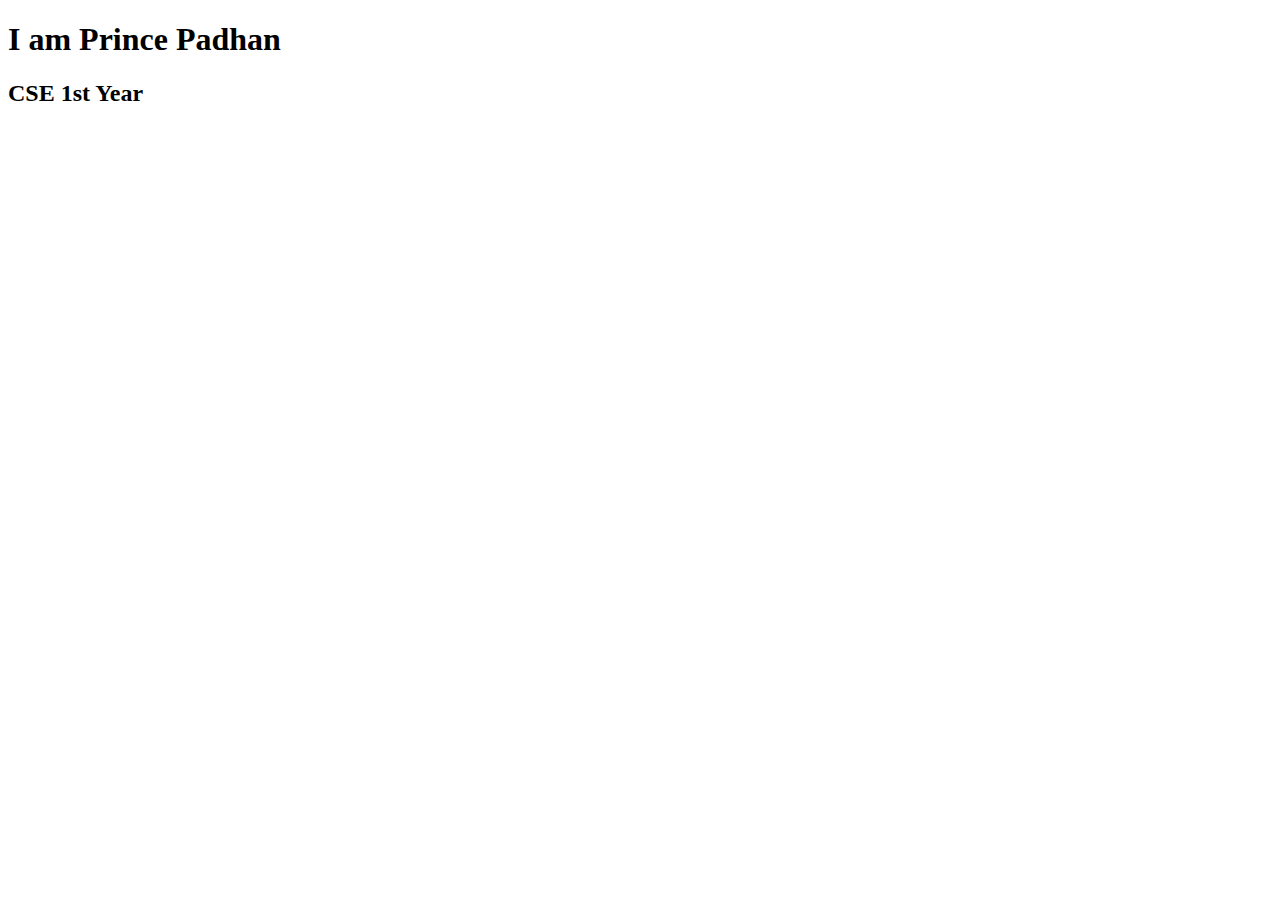
<file: index.html>
<!DOCTYPE html>
<html lang="en">
<head>
    <meta charset="UTF-8">
    <meta name="viewport" content="width=device-width, initial-scale=1.0">
    <title>Prince Padhan</title>
</head>
<body>
    <h1> I am Prince Padhan</h1>
    <h2>CSE 1st Year</h2>
    </body>
</html>
</file>
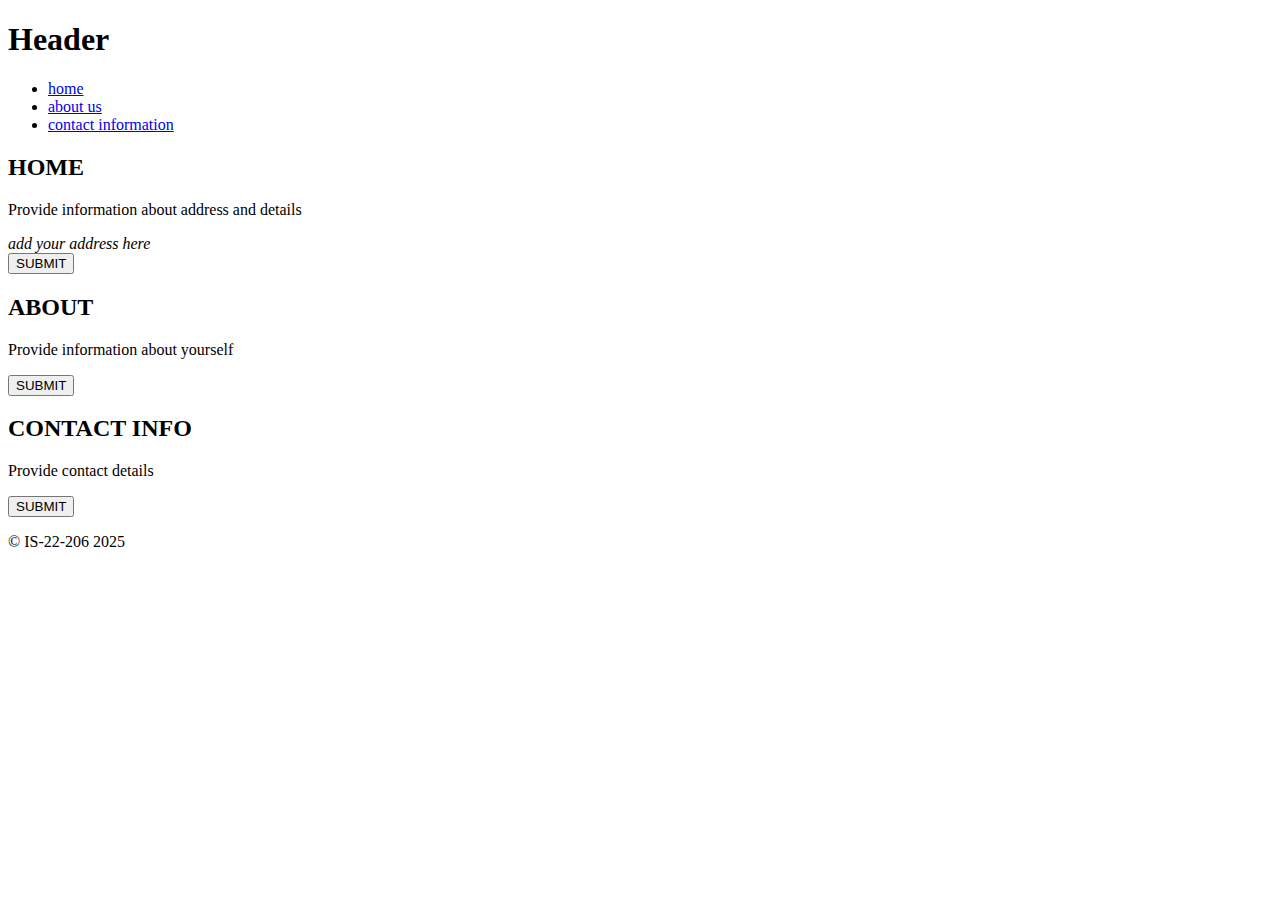
<file: 1.html>
<!DOCTYPE html>
<html>
  <head>
    <meta charset="UTF-8" />
    <meta name="viewport" content="width=device-width,initial-scale=1.0" />
    <title>class 4</title>
    <body>
      <header>
        <h1>Header</h1>
      </header>
      
          <nav>
      <ul>
        <li><a href="#">home</a></li>
        <li><a href="#">about us</a></li>
        <li><a href="#">contact information</a></li>
      </ul>
    </nav>
      
       <section>
        <h2>HOME</h2>
            <p>Provide information about address and details</p>
            <address>add your address here</address>
            <button>SUBMIT</button></section>
        <section>
          <h2>ABOUT</h2>
            <p>Provide information about yourself</p>
            <button>SUBMIT</button></section>
        <section>
          <h2>CONTACT INFO</h2>
            <p>Provide contact details</p>
            <button>SUBMIT</button></section>
            
     <footer>
         <p>&copy; IS-22-206  2025</p>
     </footer>
  </body>
</html>
</file>
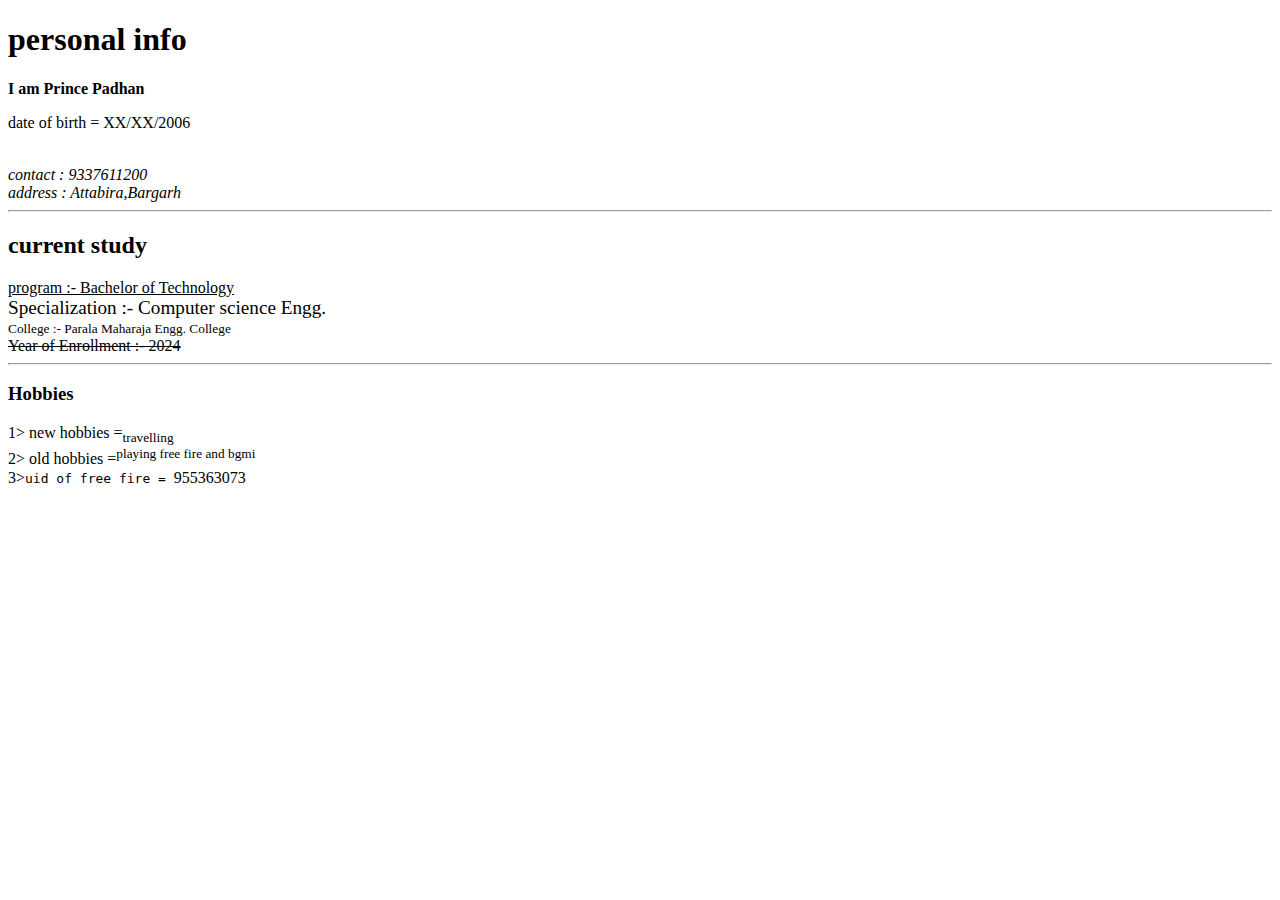
<file: biodata.html>
<!DOCTYPE html>
<html lang="en">
<head>
    <meta charset="UTF-8">
    <meta name="viewport" content="width=device-width, initial-scale=1.0">
    <title>biodata</title>
</head>
<body>
    <h1>personal info</h1>
    <b>I am  Prince Padhan</b><br>
    <p>date of birth = XX/XX/2006</p><br>
    <i>contact : 9337611200</i><br>
    <i>address : Attabira,Bargarh</i><br>
    <hr>
    
    
<h2>current study</h2>
<u>program :- Bachelor of Technology</u><br>
<big>Specialization :- Computer science Engg.</big><br>
<small>College :- Parala Maharaja Engg. College</small><br>
<strike>Year of Enrollment :- 2024</strike><br>
<hr>
<h3>Hobbies</h3>
1> new hobbies =<sub>travelling </sub><br>
2> old hobbies =<sup>playing free fire and bgmi </sup><br>
3><tt>uid of free fire = </tt>955363073<br>
</body>
</html>
</file>
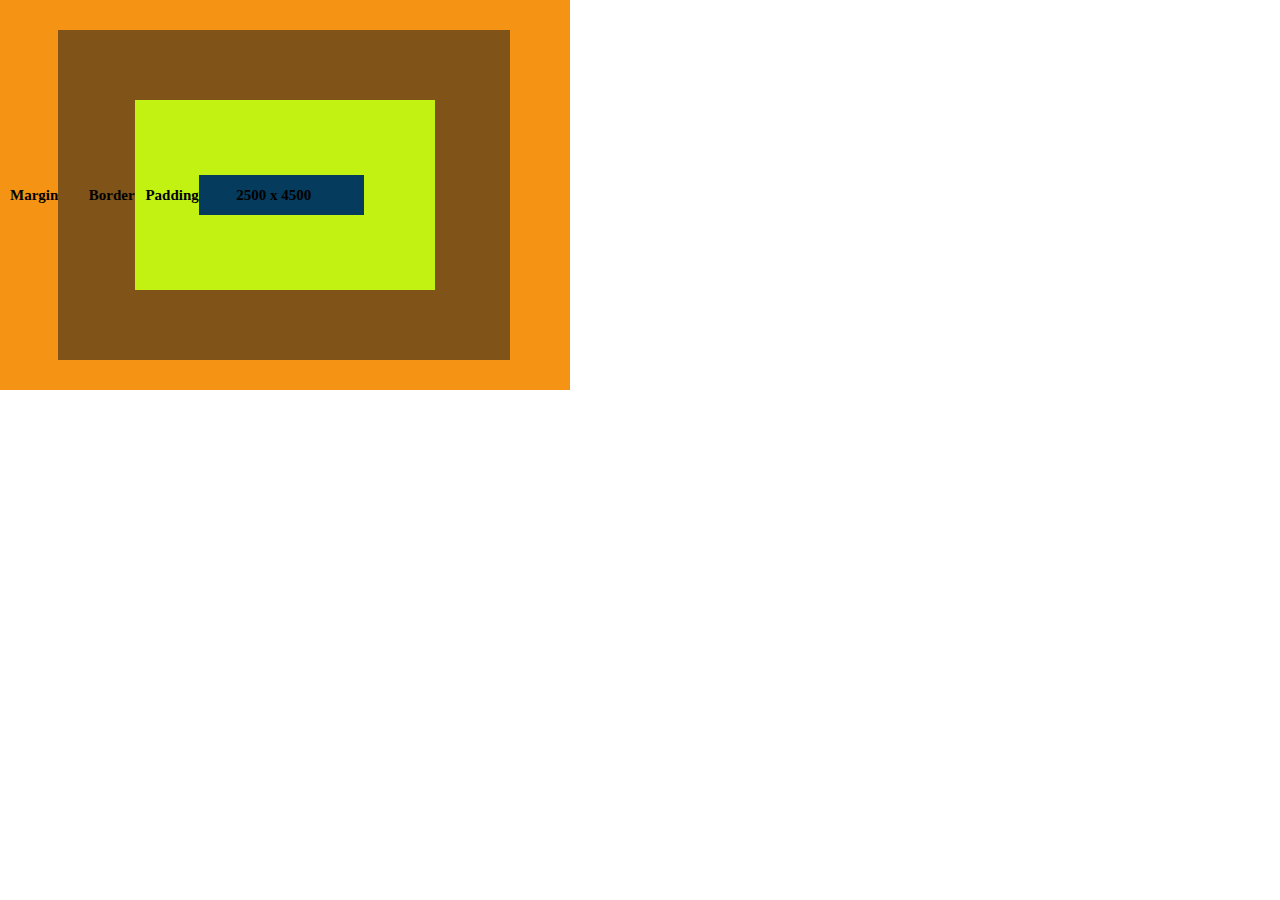
<file: chromebox.html>
<!DOCTYPE html>
<html lang="en">
<head>
    <meta charset="UTF-8">
    <meta name="viewport" content="width=device-width, initial-scale=1.0">
    <title> chrome BOX</title>
     <style>* {
        margin:0;
        padding:0;
    }
    .first {
        display: flex;
        justify-content: center;
        align-items: center;
        width: 500px;
        height: 350px;
        background-color: rgb(245, 147, 20);
        padding: 20px 10px;
        padding-right: 60px;
       
    }
    .second {
        display: flex;
        justify-content: center;
        align-items: center;
        width: 370px;
        height: 280px;
        background-color: rgb(128, 83, 24);
        padding: 25px ;
        padding-right: 70px;
    }
    .third {
        display: flex;
        justify-content: center;
        align-items: center;
        width: 240px;
        height: 190px;
        background-color: rgb(193, 242, 17);
        padding: 0px 0px;
        padding-right: 60px;
    }
    .forth {
        display: flex;
        justify-content: center;
        align-items: center;
        width: 140px;
        height: 30px;
        background-color: rgb(5, 59, 93);
        padding: 5px;
        padding-right: 20px;
    }
    .first h1 {
        display:flex;
        justify-content:center ;
        align-items:center ;
        font-size: 15px;
    }</style>
</head>
<body>
    <div class="first"><h1>Margin</h1>
        <div class="second"><h1>Border</h1>
            <div class="third"><h1>Padding</h1>
                <div class="forth">
                    <h1>2500 x 4500</h1>
                </div>
            </div>
        </div>
    </div>
</body>
</html>
</file>
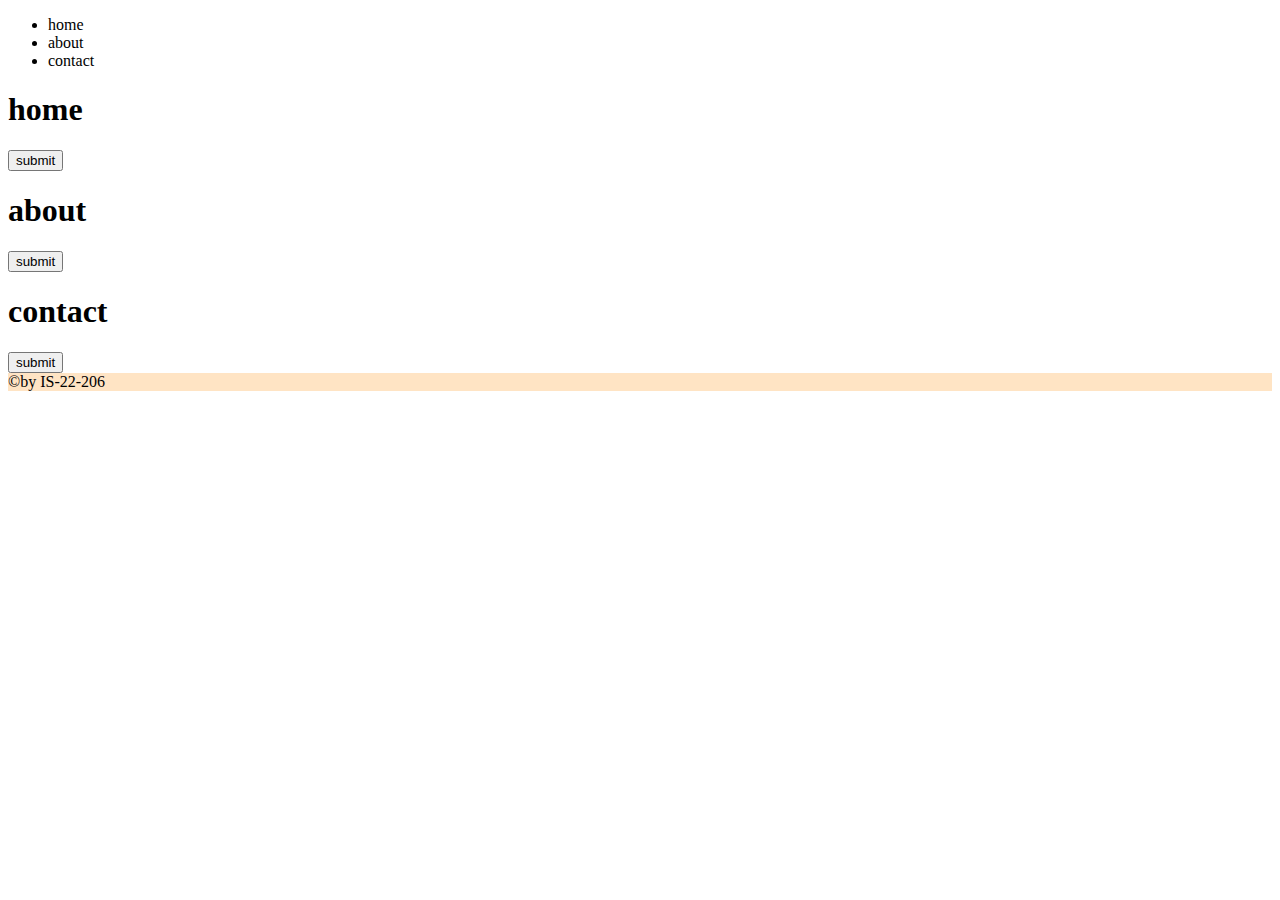
<file: class3.html>
<!DOCTYPE html>
<html lang="en">

<head>
    <meta charset="UTF-8">
    <meta name="viewport" content="width=device-width, initial-scale=1.0">
    <title>Document</title>

</head>

<body>
    <header>
        <nav>
            <ul>
                <li>home</li>
                <li>about</li>
                <li>contact</li>
            </ul>
        </nav>
    </header>
    <main>
        <div class="padding">
            <section>
                <h1>home</h1>
                <button>submit</button>
            </section>
        </div>


        <div class="padding-2">
            <section>
                <h1>about</h1>
                <button>submit</button>
            </section>
        </div>


        <div class="padding-3">
            <section>
                <h1>contact</h1>
                <button>submit</button>
            </section>
        </div>







    </main>
    <footer style="background-color: bisque;">&copy;by IS-22-206</footer>
</body>

</html>
</file>
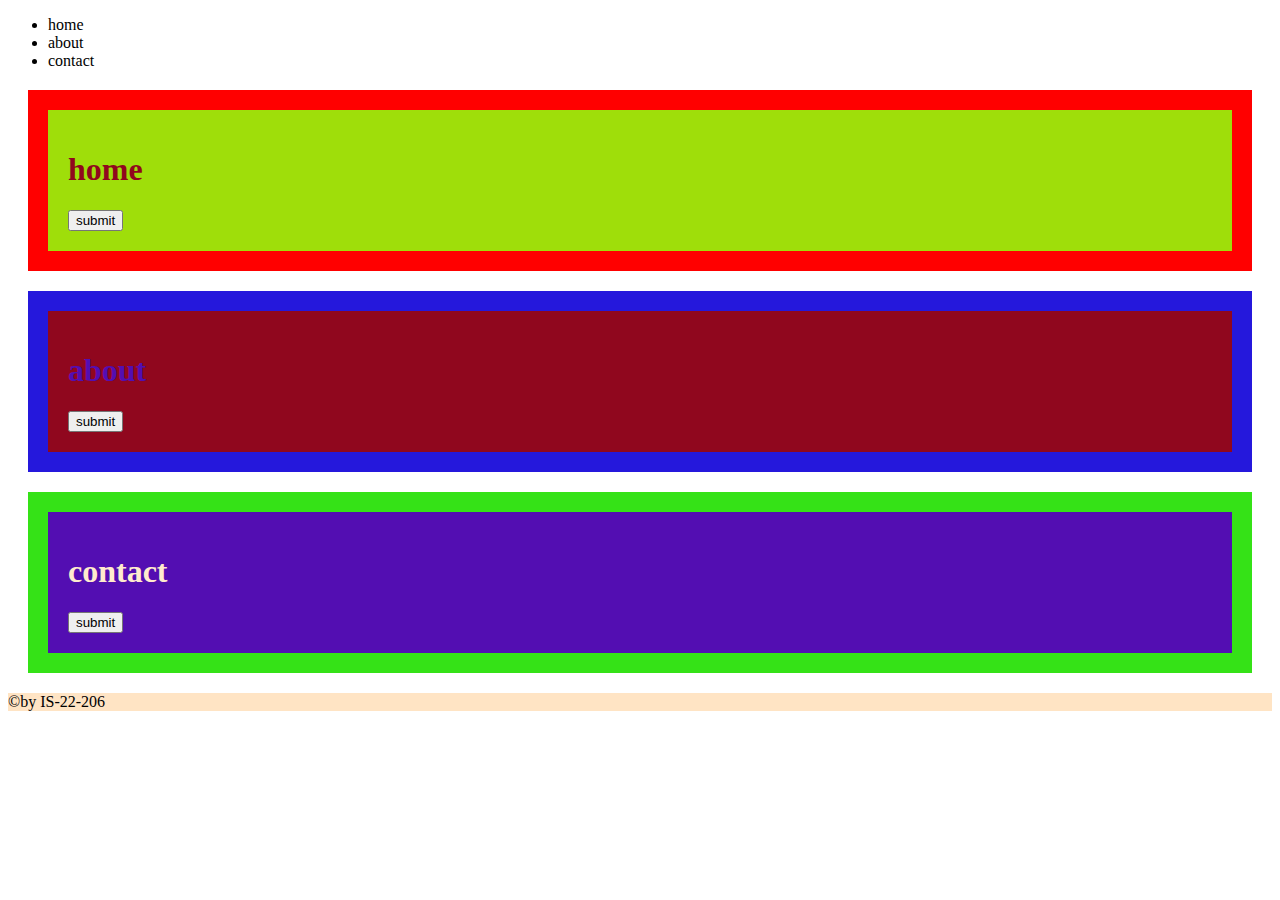
<file: class4.html>
<!DOCTYPE html>
<html lang="en">
<head>
    <meta charset="UTF-8">
    <meta name="viewport" content="width=device-width, initial-scale=1.0">
    <title>Document</title>
    <style>
        .padding{
   border: 20px solid red;
   margin: 20px;
   padding: 20px;
   background: #9fde0a;
   color: #90071e;
   
}

.padding-2{
    border: 20px solid rgb(37, 24, 220);
    margin: 20px;
    padding: 20px;
    background: #90071e;
    color: #530eb2;
    
 }
 .padding-3{
    border: 20px solid rgb(53, 226, 23);
    margin: 20px;
    padding: 20px;
    background: #530eb2;
    color: blanchedalmond;
 }
    </style>
    <!-- <link rel="stylesheet" href="stylep.css"> -->
</head>
<body>
    <header>
        <nav>
            <ul>
                <li>home</li>
                <li>about</li>
                <li>contact</li>
            </ul>
        </nav>
    </header>
    <main>
        <div class="padding"><section><h1>home</h1>
            <button>submit</button>
            </section></div>


<div class="padding-2"><section><h1>about</h1>
    <button>submit</button>
    </section></div>

    
    <div class="padding-3"><section><h1>contact</h1>
        <button>submit</button>
        </section></div>







    </main>
    <footer style="background-color: bisque;">&copy;by IS-22-206</footer>
</body>
</html>
</file>
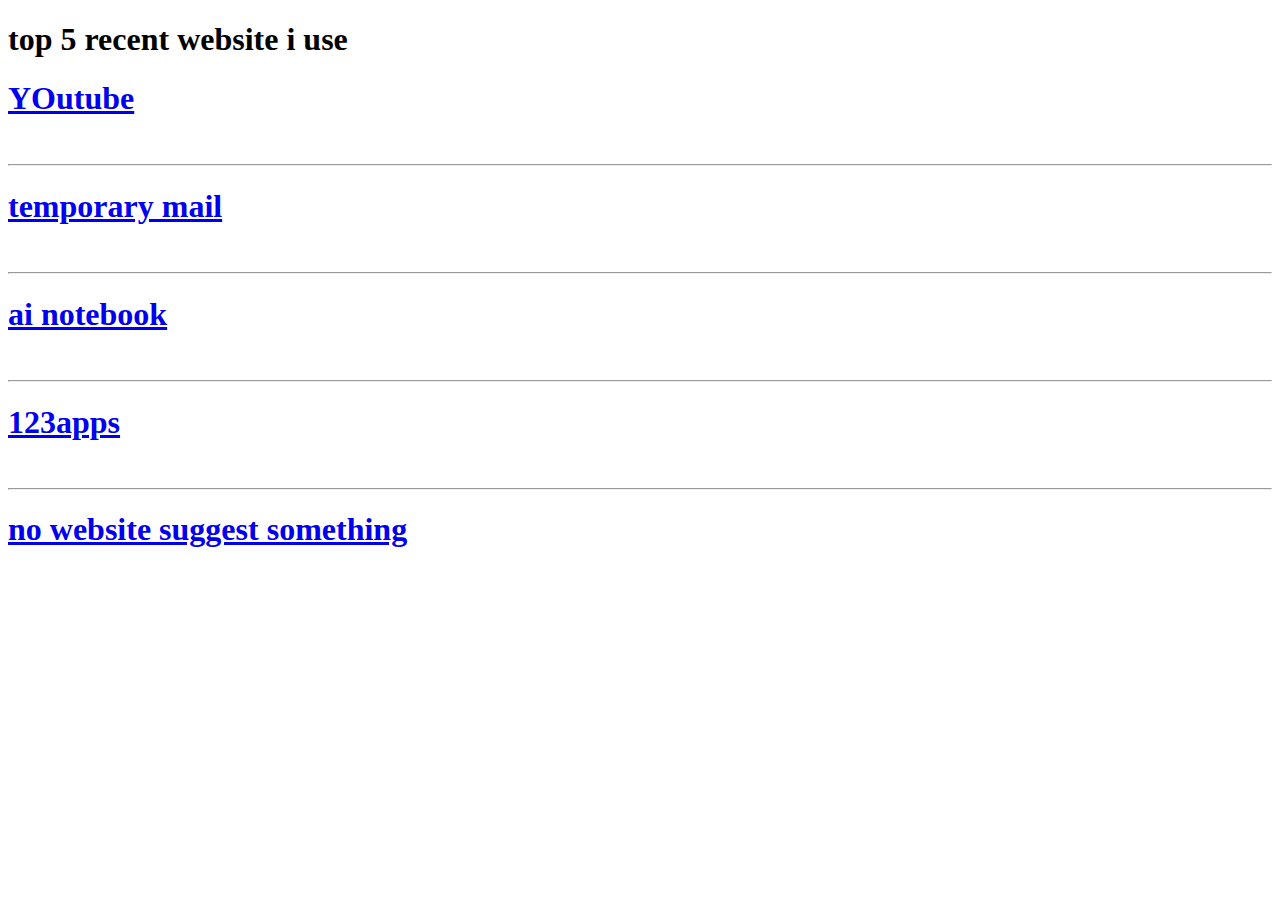
<file: problem3.html>
<!DOCTYPE html>
<html lang="en">
<head>
    <meta charset="UTF-8">
    <meta name="viewport" content="width=device-width, initial-scale=1.0">
    <title>Document</title>
</head>
<body>
    <h1>top 5 recent website i use </h1>
    <a href="https://www.youtube.com/" target="_blank"><h1>YOutube</h1></a> <br> <hr>
    
    <a href="https://temp-mail.org/en/" target="_blank"><h1>temporary mail </h1></a> <br> <hr>
    
    <a href="https://notebooklm.google/" target="_blank"><h1>ai notebook</h1></a> <br> <hr>
    
    <a href="https://123apps.com/" target="_blank"><h1>123apps</h1></a> <br> <hr>
    
    <a href="#" target="_blank"><h1>no website suggest something</h1></a>

</body>
</html>
</file>
<file: stylep.css>
.padding{
   border: 20px solid red;
   margin: 20px;
   padding: 20px;
   background: #9fde0a;
   color: #90071e;
   
}

.padding-2{
    border: 20px solid rgb(37, 24, 220);
    margin: 20px;
    padding: 20px;
    background: #90071e;
    color: #530eb2;
    
 }
 .padding-3{
    border: 20px solid rgb(53, 226, 23);
    margin: 20px;
    padding: 20px;
    background: #530eb2;
    color: blanchedalmond;
 }
</file>
